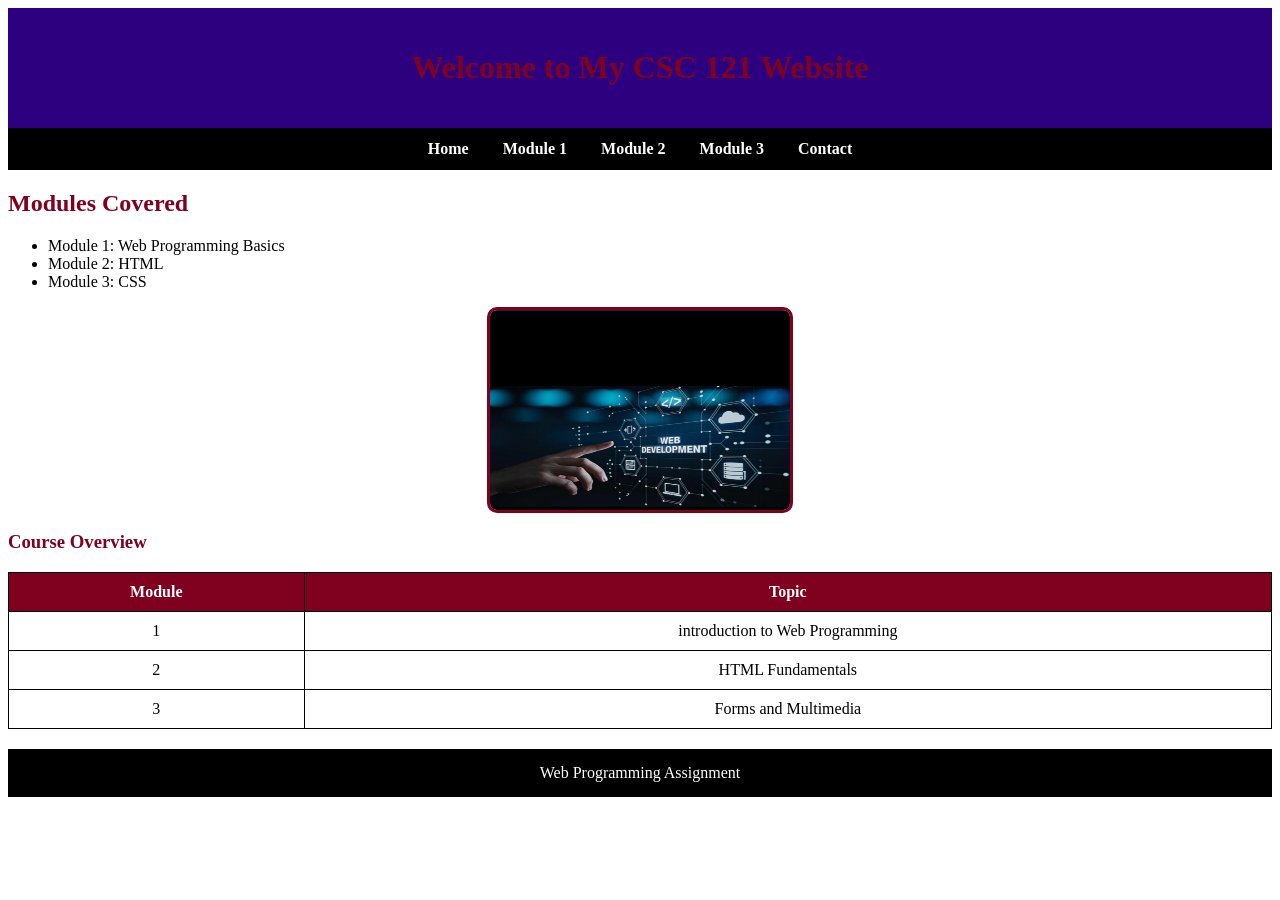
<file: index.html>
<!DOCTYPE html>
<html>
<head>
<title>CSC 121 Website</title>
<link rel="stylesheet" href="style.css">
</head>

<body>

<header>
<h1>Welcome to My CSC 121 Website</h1>
</header>

<nav>
<a href="index.html">Home</a>
<a href="module1.html">Module 1</a>
<a href="module2.html">Module 2</a>
<a href="module3.html">Module 3</a>
<a href="contact.html">Contact</a>
</nav>

<section>
<h2>Modules Covered</h2>

<ul>
<li>Module 1: Web Programming Basics</li>
<li>Module 2: HTML</li>
<li>Module 3: CSS</li>
</ul>

<img src="media.png.jpeg" alt="Web Programming">

</section>
<h3>Course Overview</h3>

    <table>
        <tr>
            <th>Module</th>
            <th>Topic</th>
        </tr>

        <tr>
            <td>1</td>
            <td>introduction to Web Programming</td>
        </tr>

        <tr>
            <td>2</td>
            <td>HTML Fundamentals</td>
        </tr>

        <tr>
            <td>3</td>
            <td>Forms and Multimedia</td>
        </tr>
    </table>

</div>

<footer>
    Web Programming Assignment
</footer>

</body>
</html>
</file>
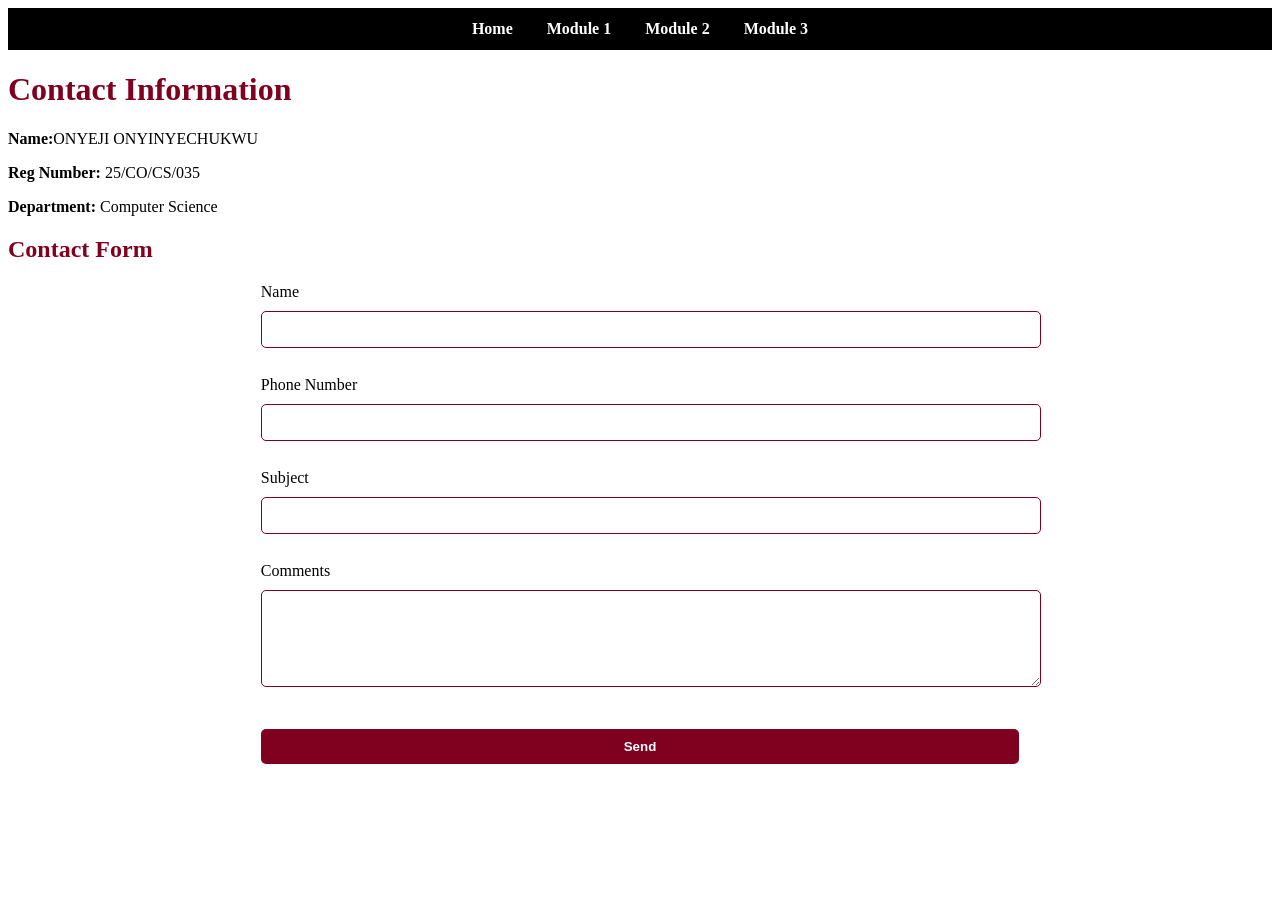
<file: contact.html>
<!DOCTYPE html>
<html>
<head>
<title>Contact</title>
<link rel="stylesheet" href="style.css">
</head>

<body>

<nav>
<a href="index.html">Home</a>
<a href="module1.html">Module 1</a>
<a href="module2.html">Module 2</a>
<a href="module3.html">Module 3</a>
</nav>

<h1>Contact Information</h1>

<p><strong>Name:</strong>ONYEJI ONYINYECHUKWU</p>

<p><strong>Reg Number:</strong> 25/CO/CS/035</p>

<p><strong>Department:</strong> Computer Science</p>

<h2>Contact Form</h2>

<form>

<label>Name</label><br>
<input type="text"><br><br>

<label>Phone Number</label><br>
<input type="tel"><br><br>

<label>Subject</label><br>
<input type="text"><br><br>

<label>Comments</label><br>
<textarea rows="5"></textarea><br><br>

<input type="submit" value="Send">

</form>

</body>
</html>
</file>
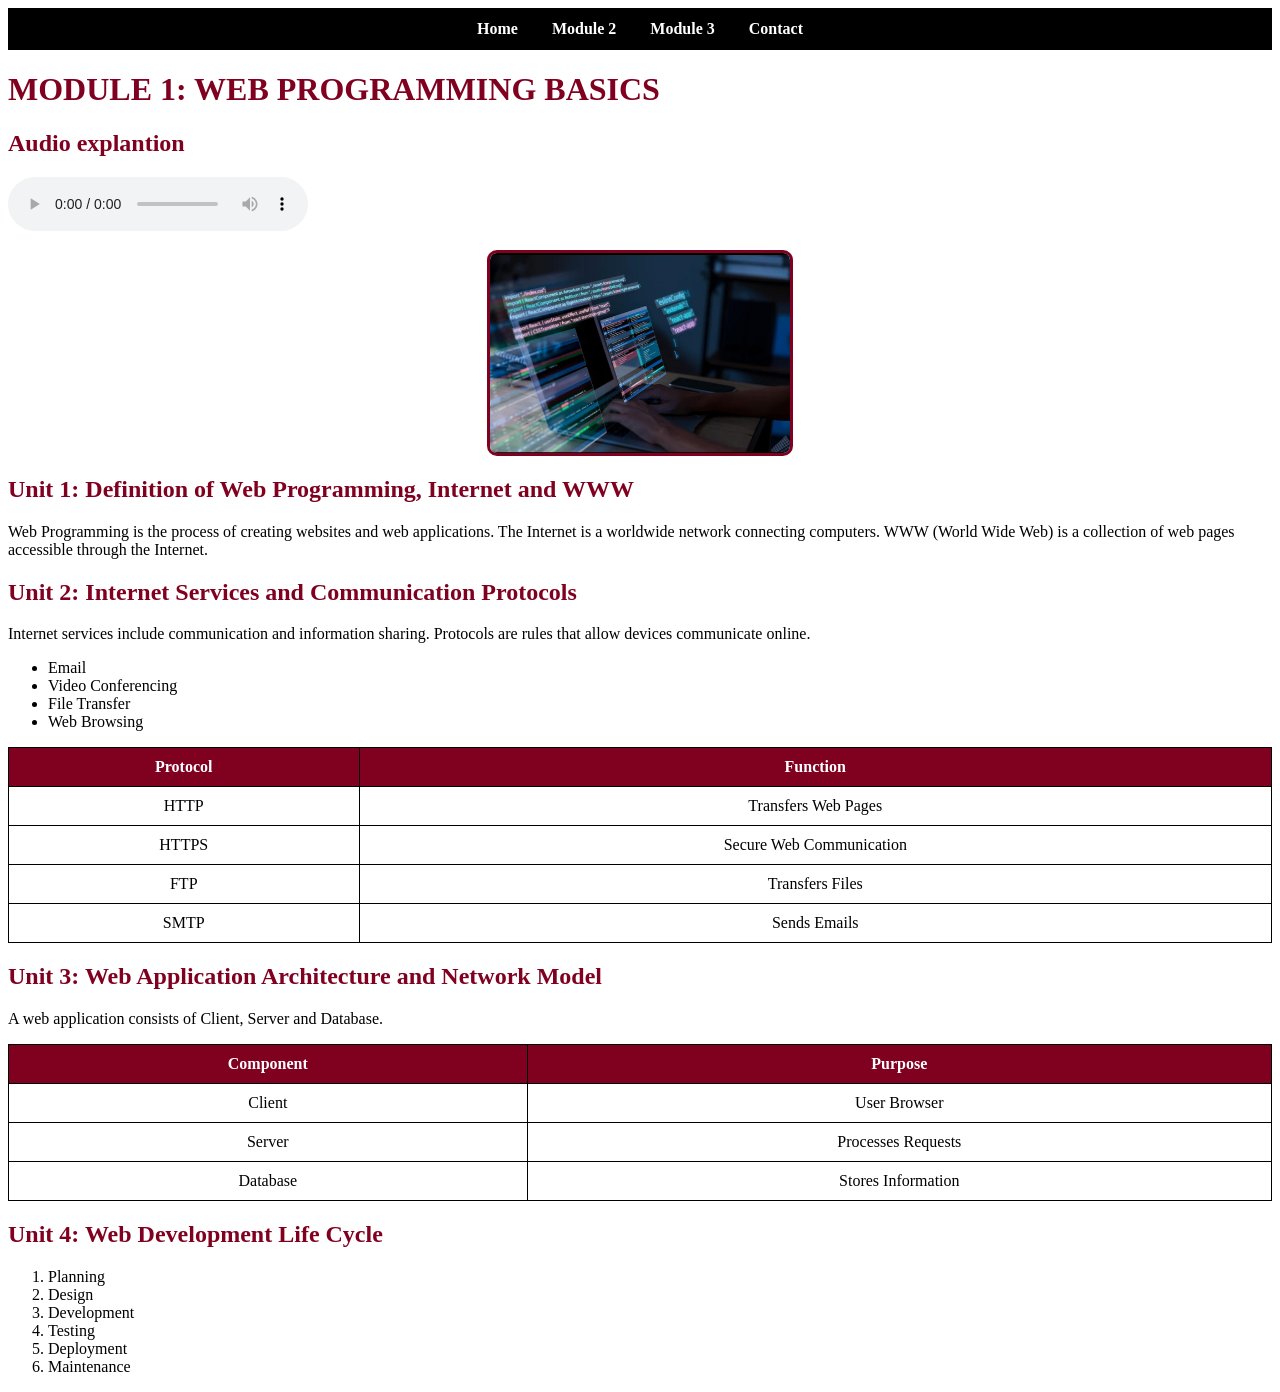
<file: module1.html>
<!DOCTYPE html>
<html>
<head>
<title>Module 1</title>
<link rel="stylesheet" href="style.css">
</head>

<body>

<nav>
<a href="index.html">Home</a>
<a href="module2.html">Module 2</a>
<a href="module3.html">Module 3</a>
<a href="contact.html">Contact</a>
</nav>

<h1>MODULE 1: WEB PROGRAMMING BASICS</h1>
<h2>Audio explantion</h2>
        <audio controls>
            <source src="audio1.mp3" type="audio/mpeg">
            </audio>
<img src="media2.png.jpeg" alt="Internet">

<h2>Unit 1: Definition of Web Programming, Internet and WWW</h2>

<p>
Web Programming is the process of creating websites and web applications.
The Internet is a worldwide network connecting computers.
WWW (World Wide Web) is a collection of web pages accessible through the Internet.
</p>

<h2>Unit 2: Internet Services and Communication Protocols</h2>

<p>
Internet services include communication and information sharing.
Protocols are rules that allow devices communicate online.
</p>

<ul>
<li>Email</li>
<li>Video Conferencing</li>
<li>File Transfer</li>
<li>Web Browsing</li>
</ul>

<table border="1">
<tr>
<th>Protocol</th>
<th>Function</th>
</tr>

<tr>
<td>HTTP</td>
<td>Transfers Web Pages</td>
</tr>

<tr>
<td>HTTPS</td>
<td>Secure Web Communication</td>
</tr>

<tr>
<td>FTP</td>
<td>Transfers Files</td>
</tr>

<tr>
<td>SMTP</td>
<td>Sends Emails</td>
</tr>

</table>

<h2>Unit 3: Web Application Architecture and Network Model</h2>

<p>
A web application consists of Client, Server and Database.
</p>

<table border="1">

<tr>
<th>Component</th>
<th>Purpose</th>
</tr>

<tr>
<td>Client</td>
<td>User Browser</td>
</tr>

<tr>
<td>Server</td>
<td>Processes Requests</td>
</tr>

<tr>
<td>Database</td>
<td>Stores Information</td>
</tr>

</table>

<h2>Unit 4: Web Development Life Cycle</h2>

<ol>
<li>Planning</li>
<li>Design</li>
<li>Development</li>
<li>Testing</li>
<li>Deployment</li>
<li>Maintenance</li>
</ol>

</body>
</html>
</file>
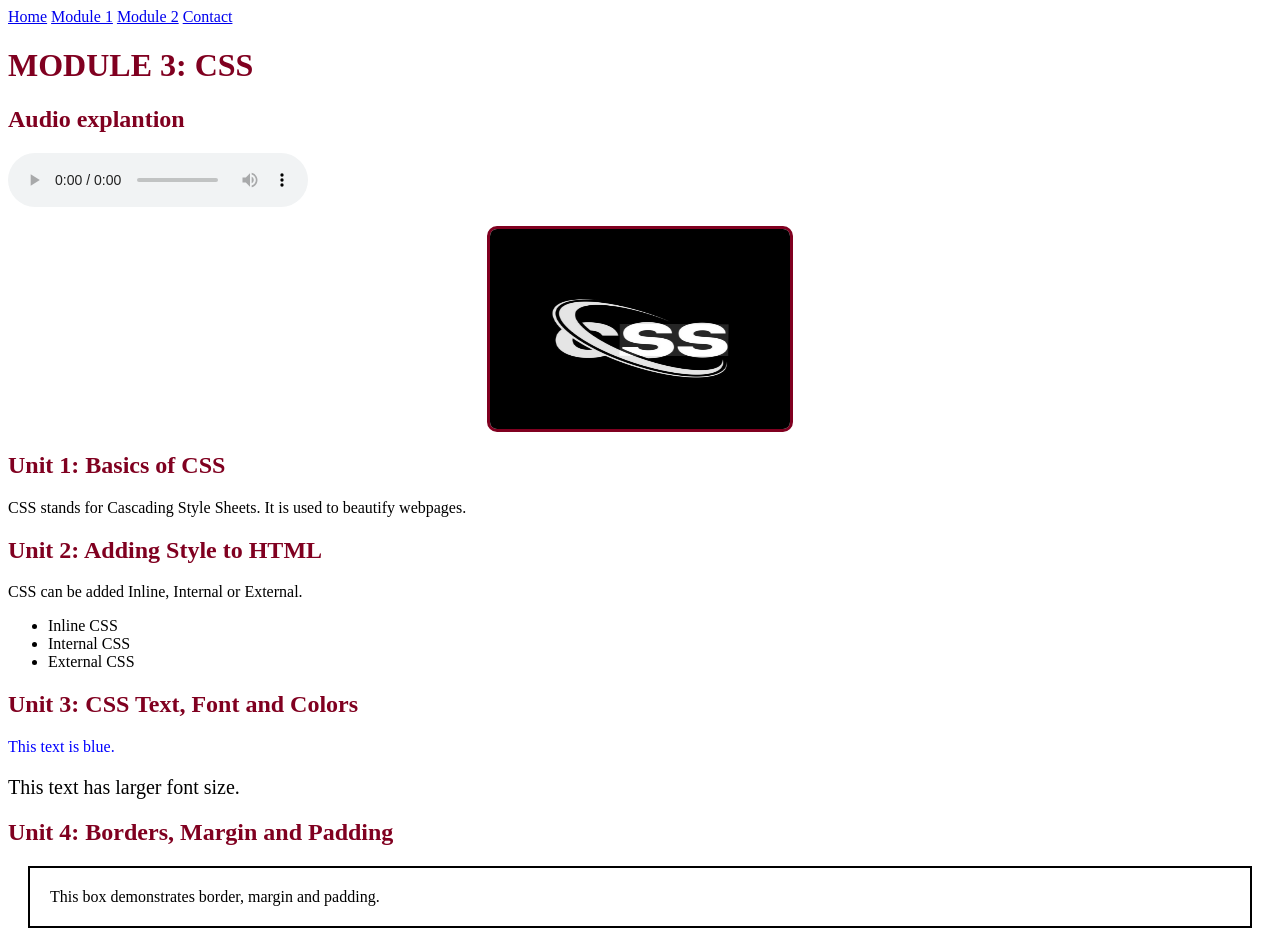
<file: module3.html>
<!DOCTYPE html>
<html>
<head>
<title>Module 3</title>
<link rel="stylesheet" href="style.css">
</head>

<body 


<nav>
<a href="index.html">Home</a>
<a href="module1.html">Module 1</a>
<a href="module2.html">Module 2</a>
<a href="contact.html">Contact</a>
</nav>

<h1>MODULE 3: CSS</h1>
<h2>Audio explantion</h2>
        <audio controls>
            <source src="audio3.mp3" type="audio/mpeg">
      </audio>      

<img src="css.png.jpeg" alt="CSS">

<h2>Unit 1: Basics of CSS</h2>

<p>
CSS stands for Cascading Style Sheets. It is used to beautify webpages.
</p>

<h2>Unit 2: Adding Style to HTML</h2>

<p>
CSS can be added Inline, Internal or External.
</p>

<ul>
<li>Inline CSS</li>
<li>Internal CSS</li>
<li>External CSS</li>
</ul>

<h2>Unit 3: CSS Text, Font and Colors</h2>
<p style="color:blue;">
This text is blue.
</p>

<p style="font-size:20px;">
This text has larger font size.
</p>

<h2>Unit 4: Borders, Margin and Padding</h2>

<div style="border:2px solid black; margin:20px; padding:20px;">
This box demonstrates border, margin and padding.
</div>

</body>
</html>
</file>
<file: style.css>
* General Styling */
body{
    font-family: Arial, sans-serif;
    margin: 0;
    padding: 0;
    background-color: #ffffff;
    color: #000000;
}

/* Header */
header{
    background-color: #2d0080; /* Burgundy */
    color: white;
    text-align: center;
    padding: 20px;
}

/* Navigation */
nav{
    background-color: #000000;
    text-align: center;
    padding: 12px;
}

nav a{
    color: white;
    text-decoration: none;
    margin: 15px;
    font-weight: bold;
}

nav a:hover{
    color: #800020;
}

/* Main Content */
.container{
    width: 80%;
    margin: 20px auto;
    background-color: white;
    padding: 20px;
    border-radius: 10px;
    box-shadow: 0 0 10px rgba(128, 0, 32, 0.3);
}

/* Headings */
h1, h2, h3{
    color: #800020;
}

/* Images */
img{
    width: 300px;
    height: 200px;
    display: block;
    margin: 15px auto;
    border: 3px solid #800020;
    border-radius: 10px;
}

/* Tables */
table{
    width: 100%;
    border-collapse: collapse;
    margin-top: 15px;
}

table, th, td{
    border: 1px solid #000000;
}

th{
    background-color: #800020;
    color: white;
}

th, td{
    padding: 10px;
    text-align: center;
}

/* Forms */
form{
    width: 60%;
    margin: auto;
}

input, textarea{
    width: 100%;
    padding: 10px;
    margin: 10px 0;
    border: 1px solid #800020;
    border-radius: 5px;
}

input[type="submit"]{
    background-color: #800020;
    color: white;
    border: none;
    cursor: pointer;
    font-weight: bold;
}

input[type="submit"]:hover{
    background-color: #000000;
}

/* Footer */
footer{
    background-color: #000000;
    color: white;
    text-align: center;
    padding: 15px;
    margin-top: 20px;
}
</file>
